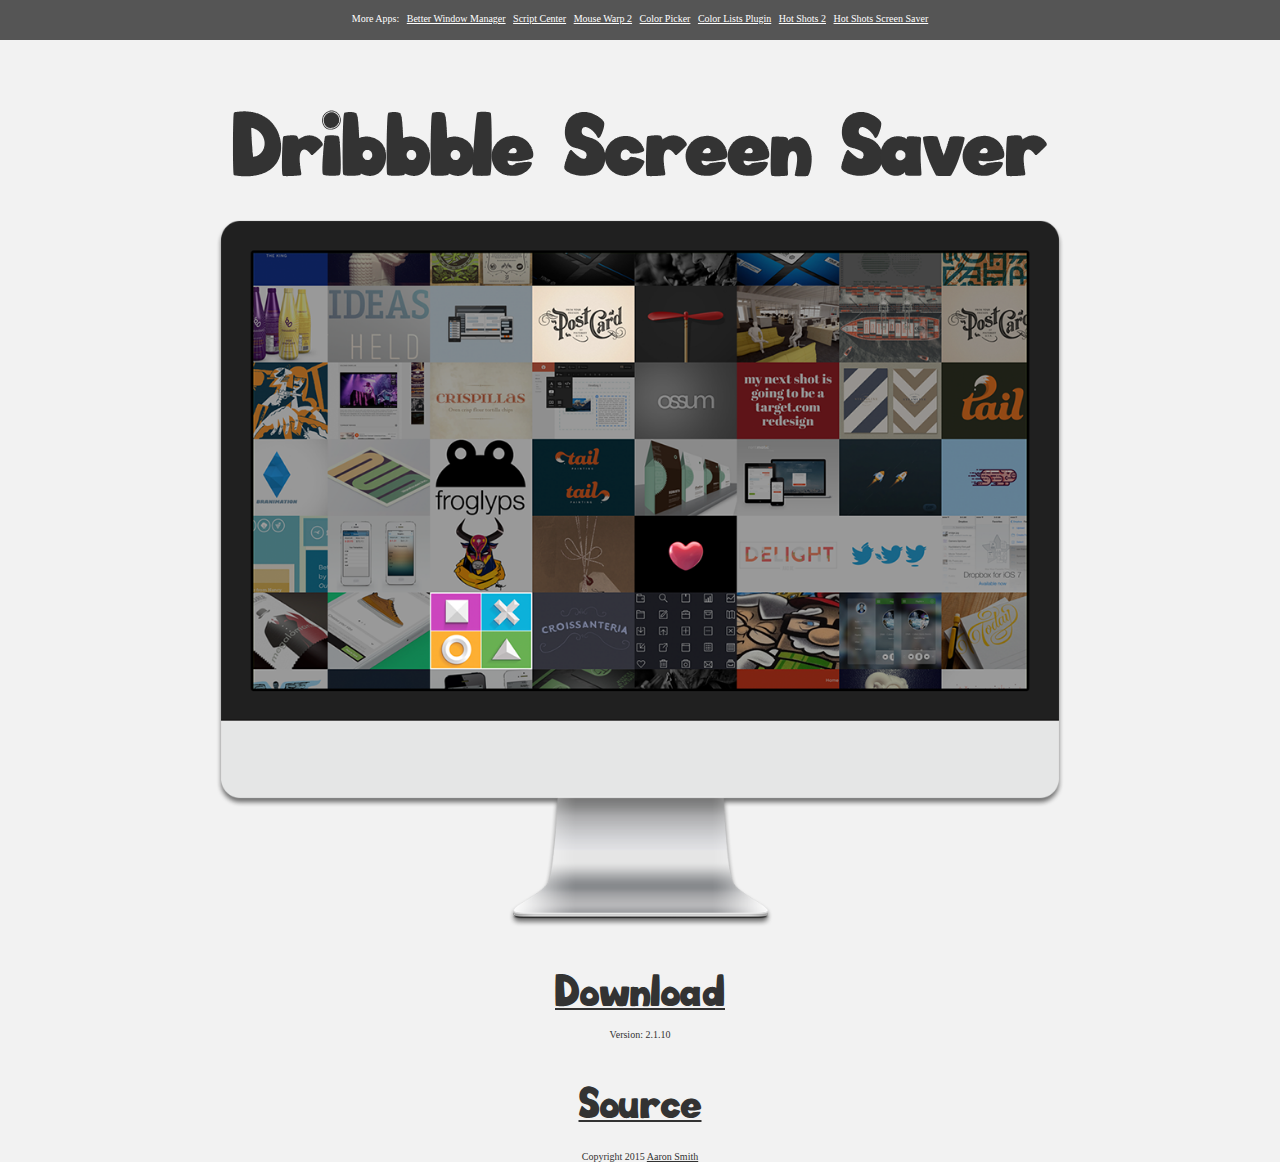
<file: site/index.html>
<html>
<head>
<title>Dribbble Screen Saver</title>
<link rel="stylesheet" type="text/css" href="main.css">
<meta name="viewport" content="width=device-width, user-scalable=yes">
</head>
<body>
<div class="apps">
More Apps:&nbsp;&nbsp;
<a href="http://gngrwzrd.com/better-window-manager">Better Window Manager</a>&nbsp;&nbsp;
<a href="http://gngrwzrd.com/script-center">Script Center</a>&nbsp;&nbsp;
<a href="http://gngrwzrd.com/mousewarp">Mouse Warp 2</a>&nbsp;&nbsp;
<a href="http://gngrwzrd.com/color-picker">Color Picker</a>&nbsp;&nbsp;
<a href="http://gngrwzrd.com/color-lists">Color Lists Plugin</a>&nbsp;&nbsp;
<a href="http://gngrwzrd.com/hotshots">Hot Shots 2</a>&nbsp;&nbsp;
<a href="http://gngrwzrd.com/dribbble-screen-saver/">Hot Shots Screen Saver</a>
</div>
<div id="content">
	<div class="center">
		<div id="screensaver">
			<h1>Dribbble Screen Saver</h1>
			<img src="screensaver-imac.png" width="100%"/>
			<a href="HotShotsScreenSaver.zip">Download</a><br/>
			<p style="font-size:10px;font-family:verdana;">Version: 2.1.10</p>
			<a href="http://github.com/gngrwzrd/dribbble-screen-saver/">Source</a>
		</div>
		<div id="footer">
			Copyright 2015 <a href="http://www.gngrwzrd.com/" target="_blank">Aaron Smith</a></br/>
		</div>
	</div>
</div>
<script>
var _gaq = _gaq || [];
_gaq.push(['_setAccount','UA-18173486-1']);
_gaq.push(['_setDomainName','none']);
_gaq.push(['_setAllowLinker',true]);
_gaq.push(['_trackPageview']);
(function(){
    var ga = document.createElement('script'); ga.type = 'text/javascript'; ga.async = true;
    ga.src = ('https:' == document.location.protocol ? 'https://ssl' : 'http://www') + '.google-analytics.com/ga.js';
    var s = document.getElementsByTagName('script')[0]; s.parentNode.insertBefore(ga, s);
})();
</script>

</body>
</html>
</file>
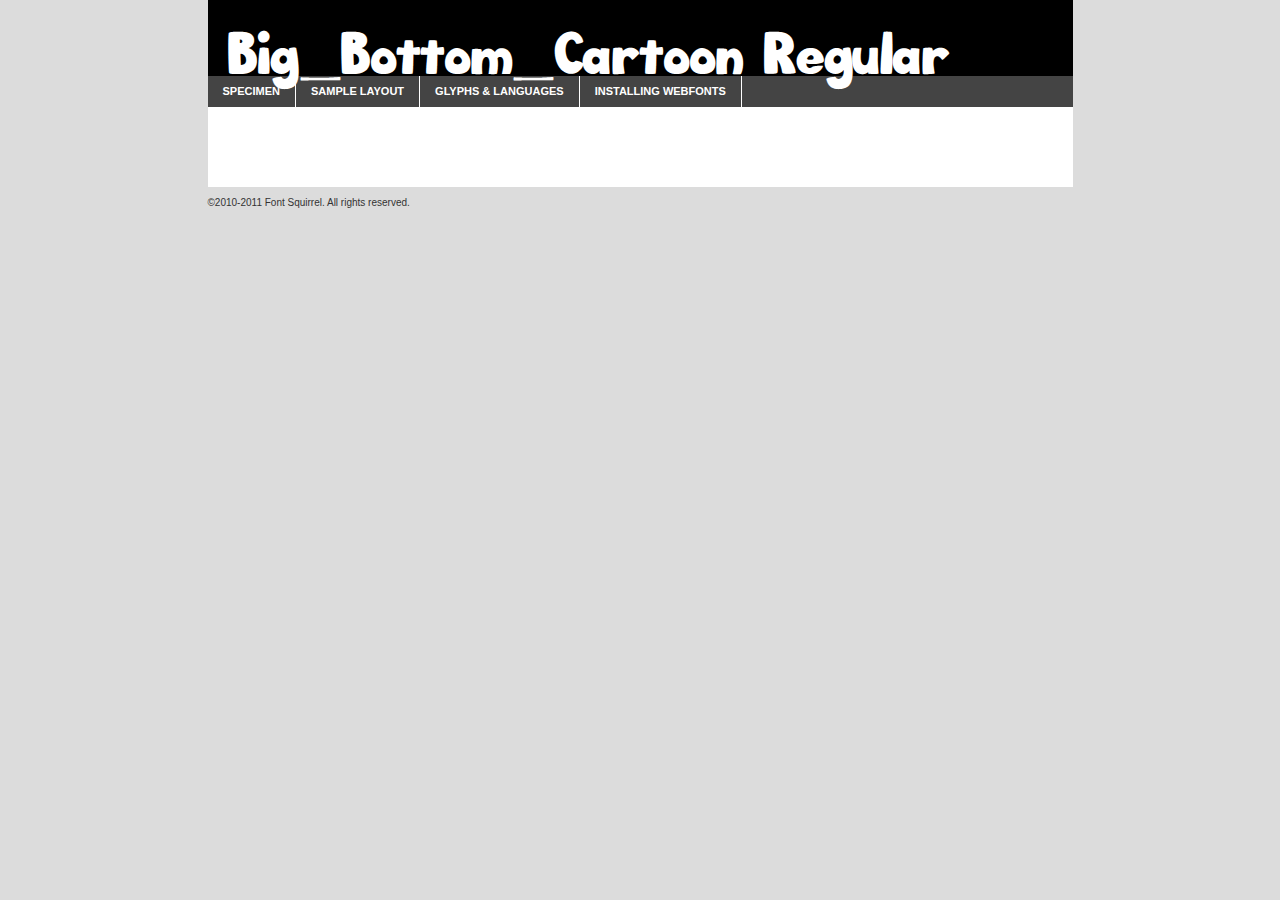
<file: site/fonts/bigbottom/big_bottom_typeface_normal-demo.html>
<!DOCTYPE html PUBLIC "-//W3C//DTD XHTML 1.0 Transitional//EN"
	"http://www.w3.org/TR/xhtml1/DTD/xhtml1-transitional.dtd">

<html xmlns="http://www.w3.org/1999/xhtml" xml:lang="en" lang="en">
<head>
	<meta http-equiv="Content-Type" content="text/html; charset=utf-8" />
	<script src="http://ajax.googleapis.com/ajax/libs/jquery/1.7.2/jquery.min.js" type="text/javascript" charset="utf-8"></script>
	<script src="specimen_files/easytabs.js" type="text/javascript" charset="utf-8"></script>
	<link rel="stylesheet" href="specimen_files/specimen_stylesheet.css" type="text/css" charset="utf-8" />
	<link rel="stylesheet" href="stylesheet.css" type="text/css" charset="utf-8" />

	<style type="text/css">
					body{
				font-family: 'big_bottom_cartoonregular';
							}
		</style>

	<title>Big_Bottom_Cartoon Regular Specimen</title>
	
	
	<script type="text/javascript" charset="utf-8">
		$(document).ready(function() {
			$('#container').easyTabs({defaultContent:1});
		});
	</script>
</head>

<body>
<div id="container">
	<div id="header">
		Big_Bottom_Cartoon Regular	</div>
	<ul class="tabs">
		<li><a href="#specimen">Specimen</a></li>
		<li><a href="#layout">Sample Layout</a></li>
				<li><a href="#glyphs">Glyphs &amp; Languages</a></li>
		<li><a href="#installing">Installing Webfonts</a></li>
		
	</ul>
	
	<div id="main_content">

		
			<div id="specimen">
		
				<div class="section">
					<div class="grid12 firstcol">
						<div class="huge">AaBb</div>
					</div>
				</div>
		
				<div class="section">
					<div class="glyph_range">A&#x200B;B&#x200b;C&#x200b;D&#x200b;E&#x200b;F&#x200b;G&#x200b;H&#x200b;I&#x200b;J&#x200b;K&#x200b;L&#x200b;M&#x200b;N&#x200b;O&#x200b;P&#x200b;Q&#x200b;R&#x200b;S&#x200b;T&#x200b;U&#x200b;V&#x200b;W&#x200b;X&#x200b;Y&#x200b;Z&#x200b;a&#x200b;b&#x200b;c&#x200b;d&#x200b;e&#x200b;f&#x200b;g&#x200b;h&#x200b;i&#x200b;j&#x200b;k&#x200b;l&#x200b;m&#x200b;n&#x200b;o&#x200b;p&#x200b;q&#x200b;r&#x200b;s&#x200b;t&#x200b;u&#x200b;v&#x200b;w&#x200b;x&#x200b;y&#x200b;z&#x200b;1&#x200b;2&#x200b;3&#x200b;4&#x200b;5&#x200b;6&#x200b;7&#x200b;8&#x200b;9&#x200b;0&#x200b;&amp;&#x200b;.&#x200b;,&#x200b;?&#x200b;!&#x200b;&#64;&#x200b;(&#x200b;)&#x200b;#&#x200b;$&#x200b;%&#x200b;*&#x200b;+&#x200b;-&#x200b;=&#x200b;:&#x200b;;</div>
				</div>
				<div class="section">
					<div class="grid12 firstcol">
						<table class="sample_table">
							<tr><td>10</td><td class="size10">abcdefghijklmnopqrstuvwxyzABCDEFGHIJKLMNOPQRSTUVWXYZ0123456789abcdefghijklmnopqrstuvwxyzABCDEFGHIJKLMNOPQRSTUVWXYZ0123456789abcdefghijklmnopqrstuvwxyzABCDEFGHIJKLMNOPQRSTUVWXYZ</td></tr>
							<tr><td>11</td><td class="size11">abcdefghijklmnopqrstuvwxyzABCDEFGHIJKLMNOPQRSTUVWXYZ0123456789abcdefghijklmnopqrstuvwxyzABCDEFGHIJKLMNOPQRSTUVWXYZ0123456789abcdefghijklmnopqrstuvwxyzABCDEFGHIJKLMNOPQRSTUVWXYZ</td></tr>
							<tr><td>12</td><td class="size12">abcdefghijklmnopqrstuvwxyzABCDEFGHIJKLMNOPQRSTUVWXYZ0123456789abcdefghijklmnopqrstuvwxyzABCDEFGHIJKLMNOPQRSTUVWXYZ0123456789abcdefghijklmnopqrstuvwxyzABCDEFGHIJKLMNOPQRSTUVWXYZ</td></tr>
							<tr><td>13</td><td class="size13">abcdefghijklmnopqrstuvwxyzABCDEFGHIJKLMNOPQRSTUVWXYZ0123456789abcdefghijklmnopqrstuvwxyzABCDEFGHIJKLMNOPQRSTUVWXYZ0123456789abcdefghijklmnopqrstuvwxyzABCDEFGHIJKLMNOPQRSTUVWXYZ</td></tr>
							<tr><td>14</td><td class="size14">abcdefghijklmnopqrstuvwxyzABCDEFGHIJKLMNOPQRSTUVWXYZ0123456789abcdefghijklmnopqrstuvwxyzABCDEFGHIJKLMNOPQRSTUVWXYZ0123456789abcdefghijklmnopqrstuvwxyzABCDEFGHIJKLMNOPQRSTUVWXYZ</td></tr>
							<tr><td>16</td><td class="size16">abcdefghijklmnopqrstuvwxyzABCDEFGHIJKLMNOPQRSTUVWXYZ0123456789abcdefghijklmnopqrstuvwxyzABCDEFGHIJKLMNOPQRSTUVWXYZ</td></tr>
							<tr><td>18</td><td class="size18">abcdefghijklmnopqrstuvwxyzABCDEFGHIJKLMNOPQRSTUVWXYZ0123456789abcdefghijklmnopqrstuvwxyzABCDEFGHIJKLMNOPQRSTUVWXYZ</td></tr>
							<tr><td>20</td><td class="size20">abcdefghijklmnopqrstuvwxyzABCDEFGHIJKLMNOPQRSTUVWXYZ0123456789abcdefghijklmnopqrstuvwxyzABCDEFGHIJKLMNOPQRSTUVWXYZ</td></tr>
							<tr><td>24</td><td class="size24">abcdefghijklmnopqrstuvwxyzABCDEFGHIJKLMNOPQRSTUVWXYZ0123456789abcdefghijklmnopqrstuvwxyzABCDEFGHIJKLMNOPQRSTUVWXYZ</td></tr>
							<tr><td>30</td><td class="size30">abcdefghijklmnopqrstuvwxyzABCDEFGHIJKLMNOPQRSTUVWXYZ0123456789abcdefghijklmnopqrstuvwxyzABCDEFGHIJKLMNOPQRSTUVWXYZ</td></tr>
							<tr><td>36</td><td class="size36">abcdefghijklmnopqrstuvwxyzABCDEFGHIJKLMNOPQRSTUVWXYZ0123456789abcdefghijklmnopqrstuvwxyzABCDEFGHIJKLMNOPQRSTUVWXYZ</td></tr>
							<tr><td>48</td><td class="size48">abcdefghijklmnopqrstuvwxyzABCDEFGHIJKLMNOPQRSTUVWXYZ0123456789abcdefghijklmnopqrstuvwxyzABCDEFGHIJKLMNOPQRSTUVWXYZ</td></tr>
							<tr><td>60</td><td class="size60">abcdefghijklmnopqrstuvwxyzABCDEFGHIJKLMNOPQRSTUVWXYZ0123456789abcdefghijklmnopqrstuvwxyzABCDEFGHIJKLMNOPQRSTUVWXYZ</td></tr>
							<tr><td>72</td><td class="size72">abcdefghijklmnopqrstuvwxyzABCDEFGHIJKLMNOPQRSTUVWXYZ0123456789abcdefghijklmnopqrstuvwxyzABCDEFGHIJKLMNOPQRSTUVWXYZ</td></tr>
							<tr><td>90</td><td class="size90">abcdefghijklmnopqrstuvwxyzABCDEFGHIJKLMNOPQRSTUVWXYZ0123456789abcdefghijklmnopqrstuvwxyzABCDEFGHIJKLMNOPQRSTUVWXYZ</td></tr>
						</table>
				
					</div>
			
				</div>
		
		
		
								<div class="section" id="bodycomparison">


										<div id="xheight">
				<div class="fontbody">&#x25FC;&#x25FC;&#x25FC;&#x25FC;&#x25FC;&#x25FC;&#x25FC;&#x25FC;&#x25FC;&#x25FC;&#x25FC;&#x25FC;&#x25FC;&#x25FC;&#x25FC;&#x25FC;&#x25FC;&#x25FC;&#x25FC;&#x25FC;&#x25FC;&#x25FC;&#x25FC;&#x25FC;&#x25FC;&#x25FC;&#x25FC;&#x25FC;&#x25FC;&#x25FC;&#x25FC;&#x25FC;&#x25FC;&#x25FC;&#x25FC;&#x25FC;&#x25FC;&#x25FC;&#x25FC;&#x25FC;&#x25FC;&#x25FC;&#x25FC;&#x25FC;&#x25FC;&#x25FC;&#x25FC;&#x25FC;&#x25FC;&#x25FC;&#x25FC;&#x25FC;&#x25FC;&#x25FC;&#x25FC;&#x25FC;&#x25FC;&#x25FC;&#x25FC;&#x25FC;&#x25FC;&#x25FC;&#x25FC;&#x25FC;&#x25FC;&#x25FC;&#x25FC;&#x25FC;&#x25FC;&#x25FC;&#x25FC;&#x25FC;&#x25FC;&#x25FC;&#x25FC;&#x25FC;&#x25FC;&#x25FC;&#x25FC;&#x25FC;&#x25FC;&#x25FC;&#x25FC;&#x25FC;&#x25FC;&#x25FC;&#x25FC;&#x25FC;&#x25FC;&#x25FC;&#x25FC;&#x25FC;&#x25FC;&#x25FC;&#x25FC;&#x25FC;&#x25FC;&#x25FC;&#x25FC;body</div><div class="arialbody">body</div><div class="verdanabody">body</div><div class="georgiabody">body</div></div>
										<div class="fontbody" style="z-index:1">
											body<span>Big_Bottom_Cartoon Regular</span>
										</div>
										<div class="arialbody" style="z-index:1">
											body<span>Arial</span>
										</div>
										<div class="verdanabody" style="z-index:1">
											body<span>Verdana</span>
										</div>
										<div class="georgiabody" style="z-index:1">
											body<span>Georgia</span>
										</div>



								</div>
		
		
				<div class="section psample psample_row1" id="">
					
					<div class="grid2 firstcol">
						<p class="size10"><span>10.</span>Aenean lacinia bibendum nulla sed consectetur. Fusce dapibus, tellus ac cursus commodo, tortor mauris condimentum nibh, ut fermentum massa justo sit amet risus. Nullam id dolor id nibh ultricies vehicula ut id elit. Cum sociis natoque penatibus et magnis dis parturient montes, nascetur ridiculus mus. Nulla vitae elit libero, a pharetra augue.</p>
			
					</div>
					<div class="grid3">
						<p class="size11"><span>11.</span>Aenean lacinia bibendum nulla sed consectetur. Fusce dapibus, tellus ac cursus commodo, tortor mauris condimentum nibh, ut fermentum massa justo sit amet risus. Nullam id dolor id nibh ultricies vehicula ut id elit. Cum sociis natoque penatibus et magnis dis parturient montes, nascetur ridiculus mus. Nulla vitae elit libero, a pharetra augue.</p>
			
					</div>
					<div class="grid3">
						<p class="size12"><span>12.</span>Aenean lacinia bibendum nulla sed consectetur. Fusce dapibus, tellus ac cursus commodo, tortor mauris condimentum nibh, ut fermentum massa justo sit amet risus. Nullam id dolor id nibh ultricies vehicula ut id elit. Cum sociis natoque penatibus et magnis dis parturient montes, nascetur ridiculus mus. Nulla vitae elit libero, a pharetra augue.</p>
			
					</div>
					<div class="grid4">
						<p class="size13"><span>13.</span>Aenean lacinia bibendum nulla sed consectetur. Fusce dapibus, tellus ac cursus commodo, tortor mauris condimentum nibh, ut fermentum massa justo sit amet risus. Nullam id dolor id nibh ultricies vehicula ut id elit. Cum sociis natoque penatibus et magnis dis parturient montes, nascetur ridiculus mus. Nulla vitae elit libero, a pharetra augue.</p>
			
					</div>
					<div class="white_blend"></div>
					
				</div>
				<div class="section psample psample_row2" id="">
					<div class="grid3 firstcol">
						<p class="size14"><span>14.</span>Aenean lacinia bibendum nulla sed consectetur. Fusce dapibus, tellus ac cursus commodo, tortor mauris condimentum nibh, ut fermentum massa justo sit amet risus. Nullam id dolor id nibh ultricies vehicula ut id elit. Cum sociis natoque penatibus et magnis dis parturient montes, nascetur ridiculus mus. Nulla vitae elit libero, a pharetra augue.</p>
			
					</div>
					<div class="grid4">
						<p class="size16"><span>16.</span>Aenean lacinia bibendum nulla sed consectetur. Fusce dapibus, tellus ac cursus commodo, tortor mauris condimentum nibh, ut fermentum massa justo sit amet risus. Nullam id dolor id nibh ultricies vehicula ut id elit. Cum sociis natoque penatibus et magnis dis parturient montes, nascetur ridiculus mus. Nulla vitae elit libero, a pharetra augue.</p>
			
					</div>
					<div class="grid5">
						<p class="size18"><span>18.</span>Aenean lacinia bibendum nulla sed consectetur. Fusce dapibus, tellus ac cursus commodo, tortor mauris condimentum nibh, ut fermentum massa justo sit amet risus. Nullam id dolor id nibh ultricies vehicula ut id elit. Cum sociis natoque penatibus et magnis dis parturient montes, nascetur ridiculus mus. Nulla vitae elit libero, a pharetra augue.</p>
			
					</div>

					<div class="white_blend"></div>

				</div>
				
				<div class="section psample psample_row3" id="">
					<div class="grid5 firstcol">
						<p class="size20"><span>20.</span>Aenean lacinia bibendum nulla sed consectetur. Fusce dapibus, tellus ac cursus commodo, tortor mauris condimentum nibh, ut fermentum massa justo sit amet risus. Nullam id dolor id nibh ultricies vehicula ut id elit. Cum sociis natoque penatibus et magnis dis parturient montes, nascetur ridiculus mus. Nulla vitae elit libero, a pharetra augue.</p>
					</div>
					<div class="grid7">
						<p class="size24"><span>24.</span>Aenean lacinia bibendum nulla sed consectetur. Fusce dapibus, tellus ac cursus commodo, tortor mauris condimentum nibh, ut fermentum massa justo sit amet risus. Nullam id dolor id nibh ultricies vehicula ut id elit. Cum sociis natoque penatibus et magnis dis parturient montes, nascetur ridiculus mus. Nulla vitae elit libero, a pharetra augue.</p>
					</div>
					
					<div class="white_blend"></div>
					
				</div>
				
				<div class="section psample psample_row4" id="">
					<div class="grid12 firstcol">
						<p class="size30"><span>30.</span>Aenean lacinia bibendum nulla sed consectetur. Fusce dapibus, tellus ac cursus commodo, tortor mauris condimentum nibh, ut fermentum massa justo sit amet risus. Nullam id dolor id nibh ultricies vehicula ut id elit. Cum sociis natoque penatibus et magnis dis parturient montes, nascetur ridiculus mus. Nulla vitae elit libero, a pharetra augue.</p>
					</div>
					<div class="white_blend"></div>
					
				</div>
				
				
				
				<div class="section psample psample_row1 fullreverse">
					<div class="grid2 firstcol">
						<p class="size10"><span>10.</span>Aenean lacinia bibendum nulla sed consectetur. Fusce dapibus, tellus ac cursus commodo, tortor mauris condimentum nibh, ut fermentum massa justo sit amet risus. Nullam id dolor id nibh ultricies vehicula ut id elit. Cum sociis natoque penatibus et magnis dis parturient montes, nascetur ridiculus mus. Nulla vitae elit libero, a pharetra augue.</p>
			
					</div>
					<div class="grid3">
						<p class="size11"><span>11.</span>Aenean lacinia bibendum nulla sed consectetur. Fusce dapibus, tellus ac cursus commodo, tortor mauris condimentum nibh, ut fermentum massa justo sit amet risus. Nullam id dolor id nibh ultricies vehicula ut id elit. Cum sociis natoque penatibus et magnis dis parturient montes, nascetur ridiculus mus. Nulla vitae elit libero, a pharetra augue.</p>
			
					</div>
					<div class="grid3">
						<p class="size12"><span>12.</span>Aenean lacinia bibendum nulla sed consectetur. Fusce dapibus, tellus ac cursus commodo, tortor mauris condimentum nibh, ut fermentum massa justo sit amet risus. Nullam id dolor id nibh ultricies vehicula ut id elit. Cum sociis natoque penatibus et magnis dis parturient montes, nascetur ridiculus mus. Nulla vitae elit libero, a pharetra augue.</p>
			
					</div>
					<div class="grid4">
						<p class="size13"><span>13.</span>Aenean lacinia bibendum nulla sed consectetur. Fusce dapibus, tellus ac cursus commodo, tortor mauris condimentum nibh, ut fermentum massa justo sit amet risus. Nullam id dolor id nibh ultricies vehicula ut id elit. Cum sociis natoque penatibus et magnis dis parturient montes, nascetur ridiculus mus. Nulla vitae elit libero, a pharetra augue.</p>
			
					</div>
					<div class="black_blend"></div>
					
				</div>
				
				<div class="section psample psample_row2 fullreverse">
					<div class="grid3 firstcol">
						<p class="size14"><span>14.</span>Aenean lacinia bibendum nulla sed consectetur. Fusce dapibus, tellus ac cursus commodo, tortor mauris condimentum nibh, ut fermentum massa justo sit amet risus. Nullam id dolor id nibh ultricies vehicula ut id elit. Cum sociis natoque penatibus et magnis dis parturient montes, nascetur ridiculus mus. Nulla vitae elit libero, a pharetra augue.</p>
			
					</div>
					<div class="grid4">
						<p class="size16"><span>16.</span>Aenean lacinia bibendum nulla sed consectetur. Fusce dapibus, tellus ac cursus commodo, tortor mauris condimentum nibh, ut fermentum massa justo sit amet risus. Nullam id dolor id nibh ultricies vehicula ut id elit. Cum sociis natoque penatibus et magnis dis parturient montes, nascetur ridiculus mus. Nulla vitae elit libero, a pharetra augue.</p>
			
					</div>
					<div class="grid5">
						<p class="size18"><span>18.</span>Aenean lacinia bibendum nulla sed consectetur. Fusce dapibus, tellus ac cursus commodo, tortor mauris condimentum nibh, ut fermentum massa justo sit amet risus. Nullam id dolor id nibh ultricies vehicula ut id elit. Cum sociis natoque penatibus et magnis dis parturient montes, nascetur ridiculus mus. Nulla vitae elit libero, a pharetra augue.</p>
			
					</div>
					<div class="black_blend"></div>

				</div>
				
				<div class="section psample fullreverse psample_row3" id="">
					<div class="grid5 firstcol">
						<p class="size20"><span>20.</span>Aenean lacinia bibendum nulla sed consectetur. Fusce dapibus, tellus ac cursus commodo, tortor mauris condimentum nibh, ut fermentum massa justo sit amet risus. Nullam id dolor id nibh ultricies vehicula ut id elit. Cum sociis natoque penatibus et magnis dis parturient montes, nascetur ridiculus mus. Nulla vitae elit libero, a pharetra augue.</p>
					</div>
					<div class="grid7">
						<p class="size24"><span>24.</span>Aenean lacinia bibendum nulla sed consectetur. Fusce dapibus, tellus ac cursus commodo, tortor mauris condimentum nibh, ut fermentum massa justo sit amet risus. Nullam id dolor id nibh ultricies vehicula ut id elit. Cum sociis natoque penatibus et magnis dis parturient montes, nascetur ridiculus mus. Nulla vitae elit libero, a pharetra augue.</p>
					</div>
					
					<div class="black_blend"></div>
					
				</div>
				
				<div class="section psample fullreverse psample_row4" id="" style="border-bottom: 20px #000 solid;">
					<div class="grid12 firstcol">
						<p class="size30"><span>30.</span>Aenean lacinia bibendum nulla sed consectetur. Fusce dapibus, tellus ac cursus commodo, tortor mauris condimentum nibh, ut fermentum massa justo sit amet risus. Nullam id dolor id nibh ultricies vehicula ut id elit. Cum sociis natoque penatibus et magnis dis parturient montes, nascetur ridiculus mus. Nulla vitae elit libero, a pharetra augue.</p>
					</div>
					<div class="black_blend"></div>
					
				</div>
				
				
				
				
			</div>
			
			<div id="layout">
				
				<div class="section">
					
					<div class="grid12 firstcol">
						<h1>Lorem Ipsum Dolor</h1>
						<h2>Etiam porta sem malesuada magna mollis euismod</h2>
						
						<p class="byline">By <a href="#link">Aenean Lacinia</a></p>
					</div>
				</div>
				<div class="section">
					<div class="grid8 firstcol">
						<p class="large">Donec sed odio dui. Morbi leo risus, porta ac consectetur ac, vestibulum at eros. Fusce dapibus, tellus ac cursus commodo, tortor mauris condimentum nibh, ut fermentum massa justo sit amet risus. </p>

						
						<h3>Pellentesque ornare sem</h3>

						<p>Maecenas sed diam eget risus varius blandit sit amet non magna. Maecenas faucibus mollis interdum. Donec ullamcorper nulla non metus auctor fringilla. Nullam id dolor id nibh ultricies vehicula ut id elit. Nullam id dolor id nibh ultricies vehicula ut id elit. </p>

						<p>Aenean eu leo quam. Pellentesque ornare sem lacinia quam venenatis vestibulum. Lorem ipsum dolor sit amet, consectetur adipiscing elit. Cum sociis natoque penatibus et magnis dis parturient montes, nascetur ridiculus mus. </p>

						<p>Nulla vitae elit libero, a pharetra augue. Praesent commodo cursus magna, vel scelerisque nisl consectetur et. Aenean lacinia bibendum nulla sed consectetur. </p>

						<p>Nullam quis risus eget urna mollis ornare vel eu leo. Nullam quis risus eget urna mollis ornare vel eu leo. Maecenas sed diam eget risus varius blandit sit amet non magna. Donec ullamcorper nulla non metus auctor fringilla. </p>

						<h3>Cras mattis consectetur</h3>

						<p>Aenean eu leo quam. Pellentesque ornare sem lacinia quam venenatis vestibulum. Aenean lacinia bibendum nulla sed consectetur. Integer posuere erat a ante venenatis dapibus posuere velit aliquet. Cras mattis consectetur purus sit amet fermentum. </p>

						<p>Nullam id dolor id nibh ultricies vehicula ut id elit. Nullam quis risus eget urna mollis ornare vel eu leo. Cras mattis consectetur purus sit amet fermentum.</p>
					</div>
					
					<div class="grid4 sidebar">
						
						<div class="box reverse">
							<p class="last">Nullam quis risus eget urna mollis ornare vel eu leo. Donec ullamcorper nulla non metus auctor fringilla. Cras mattis consectetur purus sit amet fermentum. Sed posuere consectetur est at lobortis. Lorem ipsum dolor sit amet, consectetur adipiscing elit. </p>
						</div>
						
						<p class="caption">Maecenas sed diam eget risus varius.</p>

						<p>Vestibulum id ligula porta felis euismod semper. Integer posuere erat a ante venenatis dapibus posuere velit aliquet. Vestibulum id ligula porta felis euismod semper. Sed posuere consectetur est at lobortis. Maecenas sed diam eget risus varius blandit sit amet non magna. Fusce dapibus, tellus ac cursus commodo, tortor mauris condimentum nibh, ut fermentum massa justo sit amet risus. </p>

					

						<p>Duis mollis, est non commodo luctus, nisi erat porttitor ligula, eget lacinia odio sem nec elit. Aenean lacinia bibendum nulla sed consectetur. Vivamus sagittis lacus vel augue laoreet rutrum faucibus dolor auctor. Aenean lacinia bibendum nulla sed consectetur. Nullam quis risus eget urna mollis ornare vel eu leo. </p>

						<p>Praesent commodo cursus magna, vel scelerisque nisl consectetur et. Donec ullamcorper nulla non metus auctor fringilla. Maecenas faucibus mollis interdum. Fusce dapibus, tellus ac cursus commodo, tortor mauris condimentum nibh, ut fermentum massa justo sit amet risus. </p>

					</div>
				</div>
				
			</div>


			



		<div id="glyphs">
			<div class="section">
				<div class="grid12 firstcol">
			
				<h1>Language Support</h1>
				<p>The subset of Big_Bottom_Cartoon Regular in this kit supports the following languages:<br />
			
					English				</p>
				<h1>Glyph Chart</h1>
				<p>The subset of Big_Bottom_Cartoon Regular in this kit includes all the glyphs listed below. Unicode entities are included above each glyph to help you insert individual characters into your layout.</p>
				<div id="glyph_chart">
			
																														 <div><p>&amp;#13;</p>&#13;</div>
																				 <div><p>&amp;#32;</p>&#32;</div>
																				 <div><p>&amp;#33;</p>&#33;</div>
																				 <div><p>&amp;#34;</p>&#34;</div>
																				 <div><p>&amp;#35;</p>&#35;</div>
																				 <div><p>&amp;#36;</p>&#36;</div>
																				 <div><p>&amp;#37;</p>&#37;</div>
																				 <div><p>&amp;#38;</p>&#38;</div>
																				 <div><p>&amp;#39;</p>&#39;</div>
																				 <div><p>&amp;#40;</p>&#40;</div>
																				 <div><p>&amp;#41;</p>&#41;</div>
																				 <div><p>&amp;#42;</p>&#42;</div>
																				 <div><p>&amp;#43;</p>&#43;</div>
																				 <div><p>&amp;#44;</p>&#44;</div>
																				 <div><p>&amp;#45;</p>&#45;</div>
																				 <div><p>&amp;#46;</p>&#46;</div>
																				 <div><p>&amp;#47;</p>&#47;</div>
																				 <div><p>&amp;#48;</p>&#48;</div>
																				 <div><p>&amp;#49;</p>&#49;</div>
																				 <div><p>&amp;#50;</p>&#50;</div>
																				 <div><p>&amp;#51;</p>&#51;</div>
																				 <div><p>&amp;#52;</p>&#52;</div>
																				 <div><p>&amp;#53;</p>&#53;</div>
																				 <div><p>&amp;#54;</p>&#54;</div>
																				 <div><p>&amp;#55;</p>&#55;</div>
																				 <div><p>&amp;#56;</p>&#56;</div>
																				 <div><p>&amp;#57;</p>&#57;</div>
																				 <div><p>&amp;#58;</p>&#58;</div>
																				 <div><p>&amp;#59;</p>&#59;</div>
																				 <div><p>&amp;#60;</p>&#60;</div>
																				 <div><p>&amp;#61;</p>&#61;</div>
																				 <div><p>&amp;#62;</p>&#62;</div>
																				 <div><p>&amp;#63;</p>&#63;</div>
																				 <div><p>&amp;#64;</p>&#64;</div>
																				 <div><p>&amp;#65;</p>&#65;</div>
																				 <div><p>&amp;#66;</p>&#66;</div>
																				 <div><p>&amp;#67;</p>&#67;</div>
																				 <div><p>&amp;#68;</p>&#68;</div>
																				 <div><p>&amp;#69;</p>&#69;</div>
																				 <div><p>&amp;#70;</p>&#70;</div>
																				 <div><p>&amp;#71;</p>&#71;</div>
																				 <div><p>&amp;#72;</p>&#72;</div>
																				 <div><p>&amp;#73;</p>&#73;</div>
																				 <div><p>&amp;#74;</p>&#74;</div>
																				 <div><p>&amp;#75;</p>&#75;</div>
																				 <div><p>&amp;#76;</p>&#76;</div>
																				 <div><p>&amp;#77;</p>&#77;</div>
																				 <div><p>&amp;#78;</p>&#78;</div>
																				 <div><p>&amp;#79;</p>&#79;</div>
																				 <div><p>&amp;#80;</p>&#80;</div>
																				 <div><p>&amp;#81;</p>&#81;</div>
																				 <div><p>&amp;#82;</p>&#82;</div>
																				 <div><p>&amp;#83;</p>&#83;</div>
																				 <div><p>&amp;#84;</p>&#84;</div>
																				 <div><p>&amp;#85;</p>&#85;</div>
																				 <div><p>&amp;#86;</p>&#86;</div>
																				 <div><p>&amp;#87;</p>&#87;</div>
																				 <div><p>&amp;#88;</p>&#88;</div>
																				 <div><p>&amp;#89;</p>&#89;</div>
																				 <div><p>&amp;#90;</p>&#90;</div>
																				 <div><p>&amp;#92;</p>&#92;</div>
																				 <div><p>&amp;#95;</p>&#95;</div>
																				 <div><p>&amp;#97;</p>&#97;</div>
																				 <div><p>&amp;#98;</p>&#98;</div>
																				 <div><p>&amp;#99;</p>&#99;</div>
																				 <div><p>&amp;#100;</p>&#100;</div>
																				 <div><p>&amp;#101;</p>&#101;</div>
																				 <div><p>&amp;#102;</p>&#102;</div>
																				 <div><p>&amp;#103;</p>&#103;</div>
																				 <div><p>&amp;#104;</p>&#104;</div>
																				 <div><p>&amp;#105;</p>&#105;</div>
																				 <div><p>&amp;#106;</p>&#106;</div>
																				 <div><p>&amp;#107;</p>&#107;</div>
																				 <div><p>&amp;#108;</p>&#108;</div>
																				 <div><p>&amp;#109;</p>&#109;</div>
																				 <div><p>&amp;#110;</p>&#110;</div>
																				 <div><p>&amp;#111;</p>&#111;</div>
																				 <div><p>&amp;#112;</p>&#112;</div>
																				 <div><p>&amp;#113;</p>&#113;</div>
																				 <div><p>&amp;#114;</p>&#114;</div>
																				 <div><p>&amp;#115;</p>&#115;</div>
																				 <div><p>&amp;#116;</p>&#116;</div>
																				 <div><p>&amp;#117;</p>&#117;</div>
																				 <div><p>&amp;#118;</p>&#118;</div>
																				 <div><p>&amp;#119;</p>&#119;</div>
																				 <div><p>&amp;#120;</p>&#120;</div>
																				 <div><p>&amp;#121;</p>&#121;</div>
																				 <div><p>&amp;#122;</p>&#122;</div>
																				 <div><p>&amp;#160;</p>&#160;</div>
																				 <div><p>&amp;#169;</p>&#169;</div>
																				 <div><p>&amp;#173;</p>&#173;</div>
																				 <div><p>&amp;#174;</p>&#174;</div>
																				 <div><p>&amp;#8192;</p>&#8192;</div>
																				 <div><p>&amp;#8193;</p>&#8193;</div>
																				 <div><p>&amp;#8194;</p>&#8194;</div>
																				 <div><p>&amp;#8195;</p>&#8195;</div>
																				 <div><p>&amp;#8196;</p>&#8196;</div>
																				 <div><p>&amp;#8197;</p>&#8197;</div>
																				 <div><p>&amp;#8198;</p>&#8198;</div>
																				 <div><p>&amp;#8199;</p>&#8199;</div>
																				 <div><p>&amp;#8200;</p>&#8200;</div>
																				 <div><p>&amp;#8201;</p>&#8201;</div>
																				 <div><p>&amp;#8202;</p>&#8202;</div>
																				 <div><p>&amp;#8208;</p>&#8208;</div>
																				 <div><p>&amp;#8209;</p>&#8209;</div>
																				 <div><p>&amp;#8210;</p>&#8210;</div>
																				 <div><p>&amp;#8211;</p>&#8211;</div>
																				 <div><p>&amp;#8212;</p>&#8212;</div>
																				 <div><p>&amp;#8217;</p>&#8217;</div>
																				 <div><p>&amp;#8220;</p>&#8220;</div>
																				 <div><p>&amp;#8221;</p>&#8221;</div>
																				 <div><p>&amp;#8239;</p>&#8239;</div>
																				 <div><p>&amp;#8287;</p>&#8287;</div>
																				 <div><p>&amp;#9724;</p>&#9724;</div>
																												</div>	
				</div>
		
		
			</div>
		</div>
		
		
		<div id="specs">
			
		</div>
	
		<div id="installing">
			<div class="section">
				<div class="grid7 firstcol">
					<h1>Installing Webfonts</h1>
					
					<p>Webfonts are supported by all major browser platforms but not all in the same way. There are currently four different font formats that must be included in order to target all browsers. This includes TTF, WOFF, EOT and SVG.</p>
					
					<h2>1. Upload your webfonts</h2>
					<p>You must upload your webfont kit to your website. They should be in or near the same directory as your CSS files.</p>
					
					<h2>2. Include the webfont stylesheet</h2>
					<p>A special CSS @font-face declaration helps the various browsers select the appropriate font it needs without causing you a bunch of headaches. Learn more about this syntax by reading the <a href="http://www.fontspring.com/blog/further-hardening-of-the-bulletproof-syntax">Fontspring blog post</a> about it. The code for it is as follows:</p>


<code>
@font-face{ 
	font-family: 'MyWebFont';
	src: url('WebFont.eot');
	src: url('WebFont.eot?#iefix') format('embedded-opentype'),
	     url('WebFont.woff') format('woff'),
	     url('WebFont.ttf') format('truetype'),
	     url('WebFont.svg#webfont') format('svg');
}
</code>

	<p>We've already gone ahead and generated the code for you. All you have to do is link to the stylesheet in your HTML, like this:</p>
	<code>&lt;link rel=&quot;stylesheet&quot; href=&quot;stylesheet.css&quot; type=&quot;text/css&quot; charset=&quot;utf-8&quot; /&gt;</code>

					<h2>3. Modify your own stylesheet</h2>
					<p>To take advantage of your new fonts, you must tell your stylesheet to use them. Look at the original @font-face declaration above and find the property called "font-family." The name linked there will be what you use to reference the font. Prepend that webfont name to the font stack in the "font-family" property, inside the selector you want to change. For example:</p>
<code>p { font-family: 'WebFont', Arial, sans-serif; }</code>

<h2>4. Test</h2>
<p>Getting webfonts to work cross-browser <em>can</em> be tricky. Use the information in the sidebar to help you if you find that fonts aren't loading in a particular browser.</p>
				</div>
				
				<div class="grid5 sidebar">
					<div class="box">
						<h2>Troubleshooting<br />Font-Face Problems</h2>
						<p>Having trouble getting your webfonts to load in your new website? Here are some tips to sort out what might be the problem.</p>

						<h3>Fonts not showing in any browser</h3>

						<p>This sounds like you need to work on the plumbing. You either did not upload the fonts to the correct directory, or you did not link the fonts properly in the CSS. If you've confirmed that all this is correct and you still have a problem, take a look at your .htaccess file and see if requests are getting intercepted.</p>

						<h3>Fonts not loading in iPhone or iPad</h3>

						<p>The most common problem here is that you are serving the fonts from an IIS server. IIS refuses to serve files that have unknown MIME types. If that is the case, you must set the MIME type for SVG to "image/svg+xml" in the server settings. Follow these instructions from Microsoft if you need help.</p>

						<h3>Fonts not loading in Firefox</h3>

						<p>The primary reason for this failure? You are still using a version Firefox older than 3.5. So upgrade already! If that isn't it, then you are very likely serving fonts from a different domain. Firefox requires that all font assets be served from the same domain. Lastly it is possible that you need to add WOFF to your list of MIME types (if you are serving via IIS.)</p>

						<h3>Fonts not loading in IE</h3>

						<p>Are you looking at Internet Explorer on an actual Windows machine or are you cheating by using a service like Adobe BrowserLab? Many of these screenshot services do not render @font-face for IE. Best to test it on a real machine.</p>

						<h3>Fonts not loading in IE9</h3>

						<p>IE9, like Firefox, requires that fonts be served from the same domain as the website. Make sure that is the case.</p>
					</div>
				</div>
			</div>
			
		</div>
	
	</div>
	<div id="footer">
		<p>&copy;2010-2011 Font Squirrel. All rights reserved.</p>
	</div>
</div>
</body>
</html>
</file>
<file: site/main.css>
@font-face {
    font-family:'big_bottom_cartoonregular';
    src: url('fonts/bigbottom/big_bottom_typeface_normal-webfont.eot');
    src: url('fonts/bigbottom/big_bottom_typeface_normal-webfont.eot?#iefix') format('embedded-opentype'),
         url('fonts/bigbottom/big_bottom_typeface_normal-webfont.woff2') format('woff2'),
         url('fonts/bigbottom/big_bottom_typeface_normal-webfont.woff') format('woff'),
         url('fonts/bigbottom/big_bottom_typeface_normal-webfont.ttf') format('truetype'),
         url('fonts/bigbottom/big_bottom_typeface_normal-webfont.svg#big_bottom_cartoonregular') format('svg');
    font-weight: normal;
    font-style: normal;
}

body {
	margin:0;
	padding:0;
	background-color:#f2f2f2;
	color:#333;
	font-family:"Lucida Grande";
}

a {
	color:#333;
	text-decoration:underline;
}

h1 {
	font-size:40pt;
	font-family:"big_bottom_cartoonregular";
	margin:0;
	padding:0;
}

#content {
	margin:0 auto;
	width:900px;
	text-align:center;
}

#footer {
	font-size:10px;
	margin-top:20px;
}

#screensaver {
	font-family: "big_bottom_cartoonregular";
	font-size:20pt;
}


div.apps {
	color:white;
	background-color:#555;
	padding:10px;
	text-align:center;
	font-size:10px;
	padding-bottom:12px;
	line-height:18px;
}

div.apps a {
	color:white;
}
</file>
<file: site/fonts/bigbottom/stylesheet.css>
/* Generated by Font Squirrel (http://www.fontsquirrel.com) on November 11, 2014 */



@font-face {
    font-family: 'big_bottom_cartoonregular';
    src: url('big_bottom_typeface_normal-webfont.eot');
    src: url('big_bottom_typeface_normal-webfont.eot?#iefix') format('embedded-opentype'),
         url('big_bottom_typeface_normal-webfont.woff2') format('woff2'),
         url('big_bottom_typeface_normal-webfont.woff') format('woff'),
         url('big_bottom_typeface_normal-webfont.ttf') format('truetype'),
         url('big_bottom_typeface_normal-webfont.svg#big_bottom_cartoonregular') format('svg');
    font-weight: normal;
    font-style: normal;

}
</file>
<file: site/fonts/bigbottom/specimen_files/specimen_stylesheet.css>
@import url('grid_12-825-55-15.css');

/*  
	CSS Reset by Eric Meyer - Released under Public Domain
    http://meyerweb.com/eric/tools/css/reset/
*/
html, body, div, span, applet, object, iframe,
h1, h2, h3, h4, h5, h6, p, blockquote, pre,
a, abbr, acronym, address, big, cite, code,
del, dfn, em, font, img, ins, kbd, q, s, samp,
small, strike, strong, sub, sup, tt, var,
b, u, i, center, dl, dt, dd, ol, ul, li,
fieldset, form, label, legend, table, 
caption, tbody, tfoot, thead, tr, th, td 
                  {margin: 0;padding: 0;border: 0;outline: 0;
                  font-size: 100%;vertical-align: baseline;
                  background: transparent;}
body              {line-height: 1;}
ol, ul            {list-style: none;}
blockquote, q     {quotes: none;}
blockquote:before, blockquote:after,
q:before, q:after {content: '';	content: none;}
:focus            {outline: 0;}
ins               {text-decoration: none;}
del               {text-decoration: line-through;}
table             {border-collapse: collapse;border-spacing: 0;}




body {
	color: #000;
	background-color: #dcdcdc;
}

a {
	text-decoration: none;
	color: #1883ba;
}

h1{
	font-size: 32px;
	font-weight: normal;
	font-style: normal;
	margin-bottom: 18px;
}

h2{
	font-size: 18px;
}

#container {
	width: 865px;
	margin: 0px auto;
}


#header {
	padding: 20px;
	font-size: 36px;
	background-color: #000;
	color: #fff;
}

#header span {
	color: #666;
}
#main_content {
	background-color: #fff;
	padding: 60px 20px 20px;
}


#footer p {
	margin: 0;
	padding-top: 10px;
	padding-bottom: 50px;
	color: #333;
	font: 10px Arial, sans-serif;
}

.tabs {
	width: 100%;
	height: 31px;
	background-color: #444;
}
.tabs li {
	float:  left;
	margin: 0;
	overflow: hidden;
	background-color: #444;
}
.tabs li a {
	display: block;
	color: #fff;
	text-decoration: none;
	font: bold 11px/11px 'Arial';
	text-transform: uppercase;
	padding: 10px 15px;
	border-right: 1px solid #fff;
}

.tabs li a:hover {
		background-color: #00b3ff;

}

.tabs li.active a {
	color:  #000;
	background-color: #fff;
}



div.huge {
	
	font-size: 300px;
	line-height: 1em;
	padding: 0;
	letter-spacing: -.02em;
	overflow: hidden;
}
div.glyph_range {
	font-size: 72px;
	line-height: 1.1em;
}

.size10{ font-size: 10px; }
.size11{ font-size: 11px; }
.size12{ font-size: 12px; }
.size13{ font-size: 13px; }
.size14{ font-size: 14px; }
.size16{ font-size: 16px; }
.size18{ font-size: 18px; }
.size20{ font-size: 20px; }
.size24{ font-size: 24px; }
.size30{ font-size: 30px; }
.size36{ font-size: 36px; }
.size48{ font-size: 48px; }
.size60{ font-size: 60px; }
.size72{ font-size: 72px; }
.size90{ font-size: 90px; }


.psample_row1 {	height: 120px;}
.psample_row1 {	height: 120px;}
.psample_row2 {	height: 160px;}
.psample_row3 {	height: 160px;}
.psample_row4 {	height: 160px;}

.psample {
	overflow: hidden;
	position: relative;
}
.psample p {
	line-height: 1.3em;
	display: block;
	overflow: hidden;
	margin: 0;
}

.psample span {
	margin-right: .5em;
}

.white_blend {
	width: 100%;
	height: 61px;
	background-image: url([data-uri]);
	position: absolute;
	bottom: 0;
}
.black_blend {
	width: 100%;
	height: 61px;
	background-image: url([data-uri]);
	position: absolute;
	bottom: 0;
}
.fullreverse {
	background:  #000 !important;
	color:  #fff !important;
	margin-left: -20px;
	padding-left: 20px;
	margin-right: -20px;
	padding-right: 20px;
	padding: 20px;
	margin-bottom:0;
}


.sample_table td {
	padding-top: 3px;
	padding-bottom:5px;
	padding-left: 5px;
	vertical-align: middle;
	line-height: 1.2em;
}

.sample_table td:first-child {
	background-color: #eee;
	text-align: right;
	padding-right: 5px;
	padding-left: 0;
	padding: 5px;
	font: 11px/12px "Courier New", Courier, mono;
}

code {
	white-space: pre;
	background-color: #eee;
	display: block;
	padding: 10px;
	margin-bottom: 18px;
	overflow: auto;
}


.bottom,.last 	{margin-bottom:0 !important; padding-bottom:0 !important;}

.box  { 
  padding: 18px; 
  margin-bottom: 18px; 
  background: #eee; 
}

.reverse,.reversed { background:  #000 !important;color:  #fff !important; border: none !important;}

#bodycomparison {
	position: relative;
	overflow: hidden;
	font-size: 72px;
	height: 90px;
	white-space: nowrap;
}

#bodycomparison div{
	font-size: 72px;
	line-height: 90px;
	display: inline;
	margin: 0 15px 0 0;
	padding: 0;
}

#bodycomparison div span{
	font: 10px Arial;
	position: absolute;
	left: 0;
}
#xheight {
	float: none;
	position: absolute;
	color: #d9f3ff;
	font-size: 72px;
	line-height: 90px;
}

.fontbody {
 position: relative;
}
.arialbody{
	font-family: Arial;
	position: relative;
}
.verdanabody{
	font-family: Verdana;
	position: relative;
}
.georgiabody{
	font-family: Georgia;
	position: relative;
}

/* @group Layout page
 */

#layout h1 {
	font-size: 36px;
	line-height: 42px;
	font-weight: normal;
	font-style: normal;
}

#layout h2 {
	font-size: 24px;
	line-height: 23px;
	font-weight: normal;
	font-style: normal;
}

#layout h3 {
	font-size: 22px;
	line-height: 1.4em;
	margin-top: 1em;
	font-weight: normal;
	font-style: normal;
}


#layout p.byline {
	font-size: 12px;
	margin-top: 18px;
	line-height: 12px;
	margin-bottom: 0;
}
#layout p {
	font-size: 14px;
	line-height: 21px;
	margin-bottom: .5em;
}

#layout p.large{
	font-size: 18px;
	line-height: 26px;
}

#layout .sidebar p{
	font-size: 12px;
	line-height: 1.4em;
}

#layout p.caption {
	font-size: 10px;
	margin-top: -16px;
	margin-bottom: 18px;
}

/* @end */

/* @group Glyphs */

#glyph_chart div{
	background-color: #d9f3ff;
	color: black;
	float: left;
	font-size: 36px;
	height: 1.2em;
	line-height: 1.2em;
	margin-bottom: 1px;
	margin-right: 1px;
	text-align: center;
	width: 1.2em;
	position: relative;
	padding: .6em .2em .2em;
}

#glyph_chart div p {
	position: absolute;
	left: 0;
	top: 0;
	display: block;
	text-align: center;
	font: bold 9px Arial, sans-serif;
	background-color: #3a768f;
	width: 100%;
	color: #fff;
	padding: 2px 0;
}


#glyphs h1 {
	font-family: Arial, sans-serif;
}
/* @end */

/* @group Installing */

#installing {
	font: 13px Arial, sans-serif;
}

#installing p,
#glyphs p{
	line-height: 1.2em;
	margin-bottom: 18px;
	font: 13px Arial, sans-serif;
}



#installing h3{
	font-size: 15px;
	margin-top: 18px;
}

/* @end */

#rendering h1 {
	font-family: Arial, sans-serif;
}
.render_table td {
	font: 11px "Courier New", Courier, mono;
	vertical-align: middle;
}
</file>
